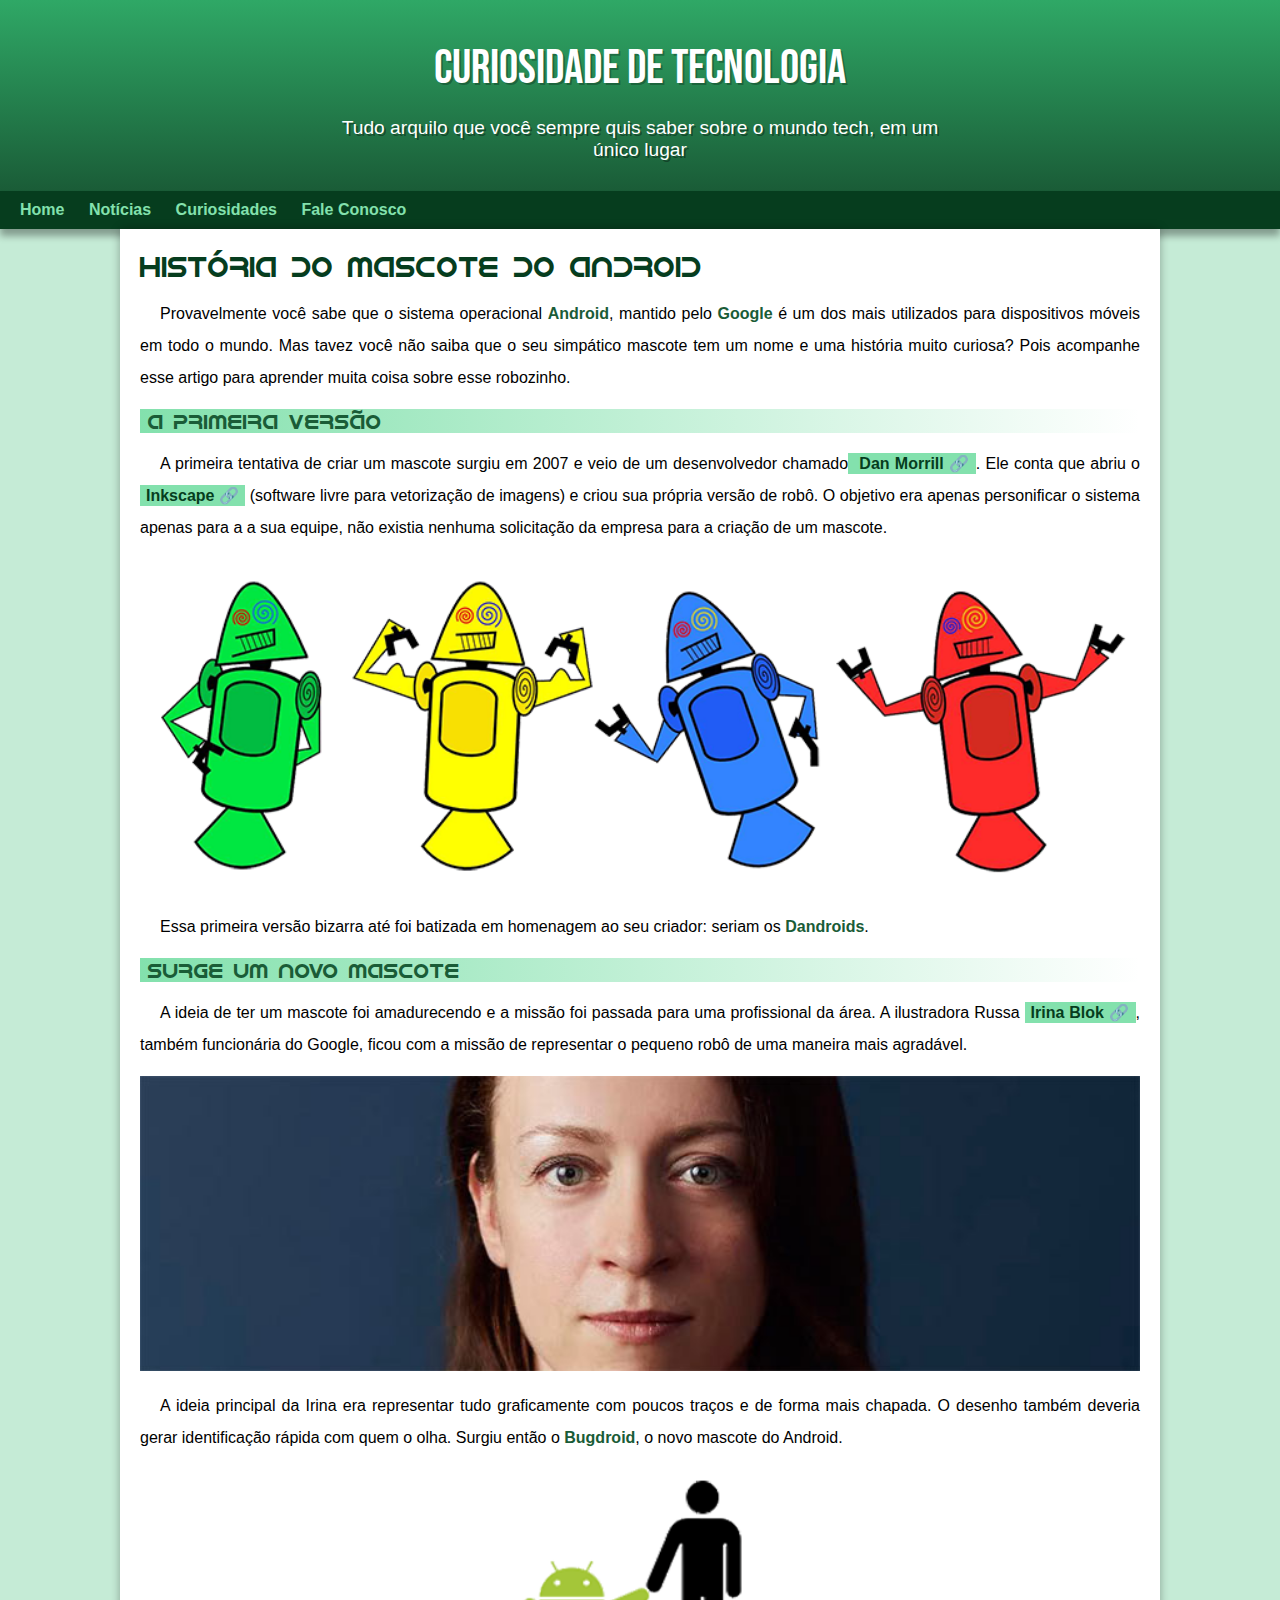
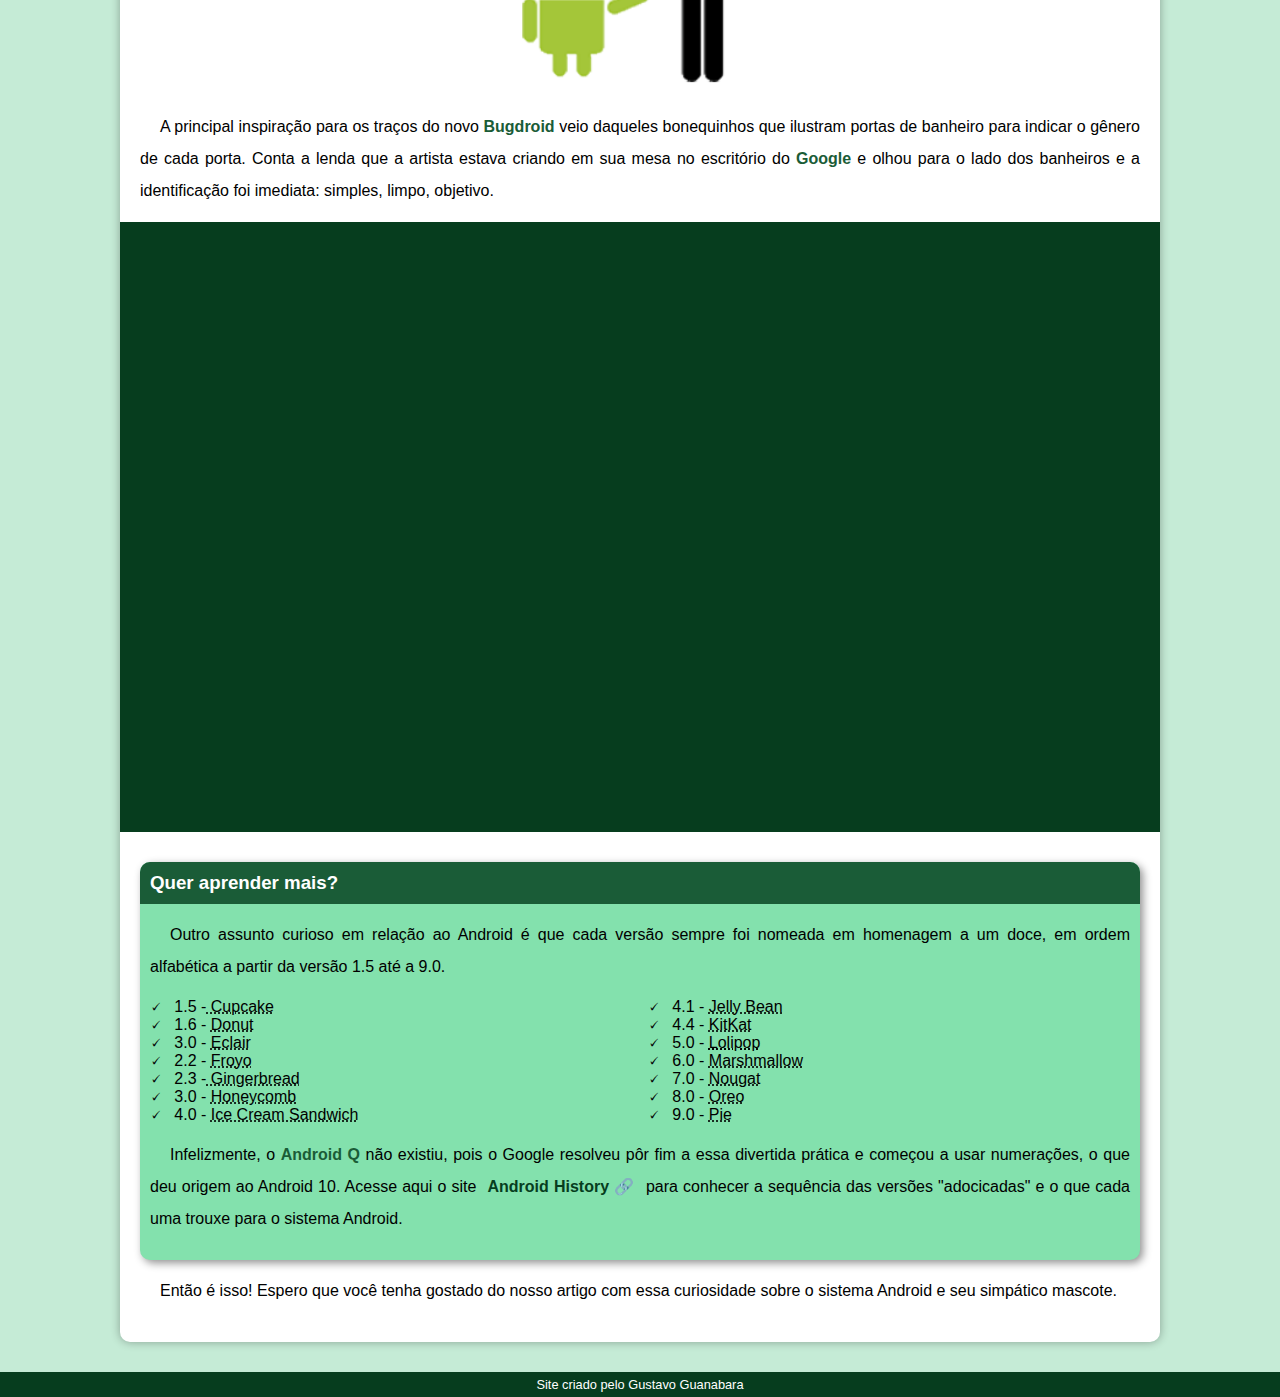
<file: index.html>
<!DOCTYPE html>
<html lang="pt-br">
<head>
    <meta charset="UTF-8">
    <meta name="viewport" content="width=device-width, initial-scale=1.0">
    <title>Como surgiu o mascote do Android?</title>
    <link rel="shortcut icon" href="imagens/favicon.ico" type="image/x-icon">
    <link rel="stylesheet" href="estilo/style.css">
</head>
<body>
    <header>
        <h1>Curiosidade de Tecnologia</h1>
        <p>Tudo  arquilo que você sempre quis saber sobre o mundo tech, em um único lugar</p>
    </header>
    <nav>
        <a href="#">Home</a>
        <a href="#">Notícias</a>
        <a href="#">Curiosidades</a>
        <a href="#">Fale Conosco</a>
    </nav>
    <main>
        <article>
            <h1>História do Mascote do Android</h1>

            <p>
                Provavelmente você sabe que o sistema operacional <strong>Android</strong>, mantido pelo <strong>Google</strong> é um dos mais utilizados para dispositivos móveis em todo o mundo. Mas tavez você não saiba que o seu simpático mascote tem um nome e uma história muito curiosa? Pois acompanhe esse artigo para aprender muita coisa sobre esse robozinho.
            </p>

            <h2>A primeira versão</h2>

            <p>A primeira tentativa de criar um mascote surgiu em 2007 e veio de um desenvolvedor chamado<a href="https://androidcommunity.com/dan-morrill-shows-us-the-android-mascot-that-almost-was-20130103/" target="_blank" class="externo"> Dan Morrill</a>. Ele conta que abriu o <a href="https://inkscape.org/pt-br/" target="_blank"class="externo">Inkscape</a> (software livre para vetorização de imagens) e criou sua própria versão de robô. O objetivo era apenas personificar o sistema apenas para a a sua equipe, não existia nenhuma solicitação da empresa para a criação de um mascote.</p>

            <picture>
                <source media="(max-width:670px )" srcset="imagens/dan-droids-pq.png">
                <img src="imagens/dan-droids.png" alt="Primeiro mascote do android">
            </picture>

            <p>Essa primeira versão bizarra até foi batizada em homenagem ao seu criador: seriam os <strong>Dandroids</strong>.</p>

            <h2>Surge um novo mascote</h2>

            <p>A ideia de ter um mascote foi amadurecendo e a missão foi passada para uma profissional da área. A ilustradora Russa <a href="https://www.irinablok.com/" target="_blank" class="externo">Irina Blok</a>, também funcionária do Google, ficou com a missão de representar o pequeno robô de uma maneira mais agradável.</p>

            <picture>
                <source media="(max-width:670px )" srcset="imagens/irina-blok-pq.jpg">
                <img src="imagens/irina-blok.jpg" alt="Irina Blok, criadora do Android">
            </picture>

            <p>A ideia principal da Irina era representar tudo graficamente com poucos traços e de forma mais chapada. O desenho também deveria gerar identificação rápida com quem o olha. Surgiu então o <strong>Bugdroid</strong>, o novo mascote do Android.</p>

            <img src="imagens/bugdroid.png" class="pequeno" alt="Bugdroid">

            <p>A principal inspiração para os traços do novo <strong>Bugdroid</strong> veio daqueles bonequinhos que ilustram portas de banheiro para indicar o gênero de cada porta. Conta a lenda que a artista estava criando em sua mesa no escritório do<strong> Google </strong>e olhou para o lado dos banheiros e a identificação foi imediata: simples, limpo, objetivo.</p>

            <div class="video">
                <iframe width="560" height="315" src="https://www.youtube.com/embed/l2UDgpLz20M?si=3Ui0-x63ufhodz4j" title="YouTube video player" frameborder="0" allow="accelerometer; autoplay; clipboard-write; encrypted-media; gyroscope; picture-in-picture; web-share" referrerpolicy="strict-origin-when-cross-origin" allowfullscreen></iframe>
            </div>
            
            <aside>
                <h3>Quer aprender mais?</h3>

                <p>Outro assunto curioso em relação ao Android é que cada versão sempre foi nomeada em homenagem a um doce, em ordem alfabética a partir da versão 1.5 até a 9.0.</p>

                <ul>
                    <li>
                        1.5 -<abbr title="Bolo de Copo"> Cupcake</abbr>
                    </li>
                    <li>
                        1.6 - <abbr title="Rosquinha">Donut</abbr>
                    </li>
                    <li>
                        3.0 - <abbr title="Bomba">Eclair</abbr>
                    </li>
                    <li>
                        2.2 - <abbr title="Iorgute Congelado">Froyo</abbr>
                    </li>
                    <li>
                        2.3 -<abbr title="Biscoito de Gengibre"> Gingerbread</abbr>
                    </li>
                    <li>
                        3.0 - <abbr title="Favo de Mel">Honeycomb</abbr>
                    </li>
                    <li>
                        4.0 - <abbr title="Sanduíche de Sorvete">Ice Cream Sandwich</abbr>
                    </li>
                    <li>
                        4.1 - <abbr title="Jujuba">Jelly Bean</abbr>
                    </li>
                    <li>
                        4.4 - <abbr title="KitKat">KitKat</abbr>
                    </li>
                    <li>
                        5.0 - <abbr title="Pirulito"><abbr title="">Lolipop</abbr></abbr>
                    </li>
                    <li>
                        6.0 - <abbr title="Marshmallow">Marshmallow</abbr>
                    </li>
                    <li>
                        7.0 - <abbr title="Torrone">Nougat</abbr>
                    </li>
                    <li>
                        8.0 - <abbr title="Oreo">Oreo</abbr>
                    </li>
                    <li>
                        9.0 - <abbr title="Torta">Pie</abbr>
                    </li>
                </ul>

                
                    <p>
                        Infelizmente, o <strong>Android Q</strong> não existiu, pois o Google resolveu pôr fim a essa divertida prática e começou a usar numerações, o que deu origem ao Android 10.
                        Acesse aqui o site <a href="https://www.android.com/intl/en_uk/what-is-android/#/donut" target="_blank" class="externo" >Android History</a> para conhecer a sequência das versões "adocicadas" e o que cada uma trouxe para o sistema Android.
                    </p>

            </aside>
            

            <p>Então é isso! Espero que você tenha gostado do nosso artigo com essa curiosidade sobre o sistema Android e seu simpático mascote.</p>
        </article>
    </main>
    <footer>
        <p> Site criado pelo Gustavo Guanabara</p>
    </footer>
</body>
</html>
</file>
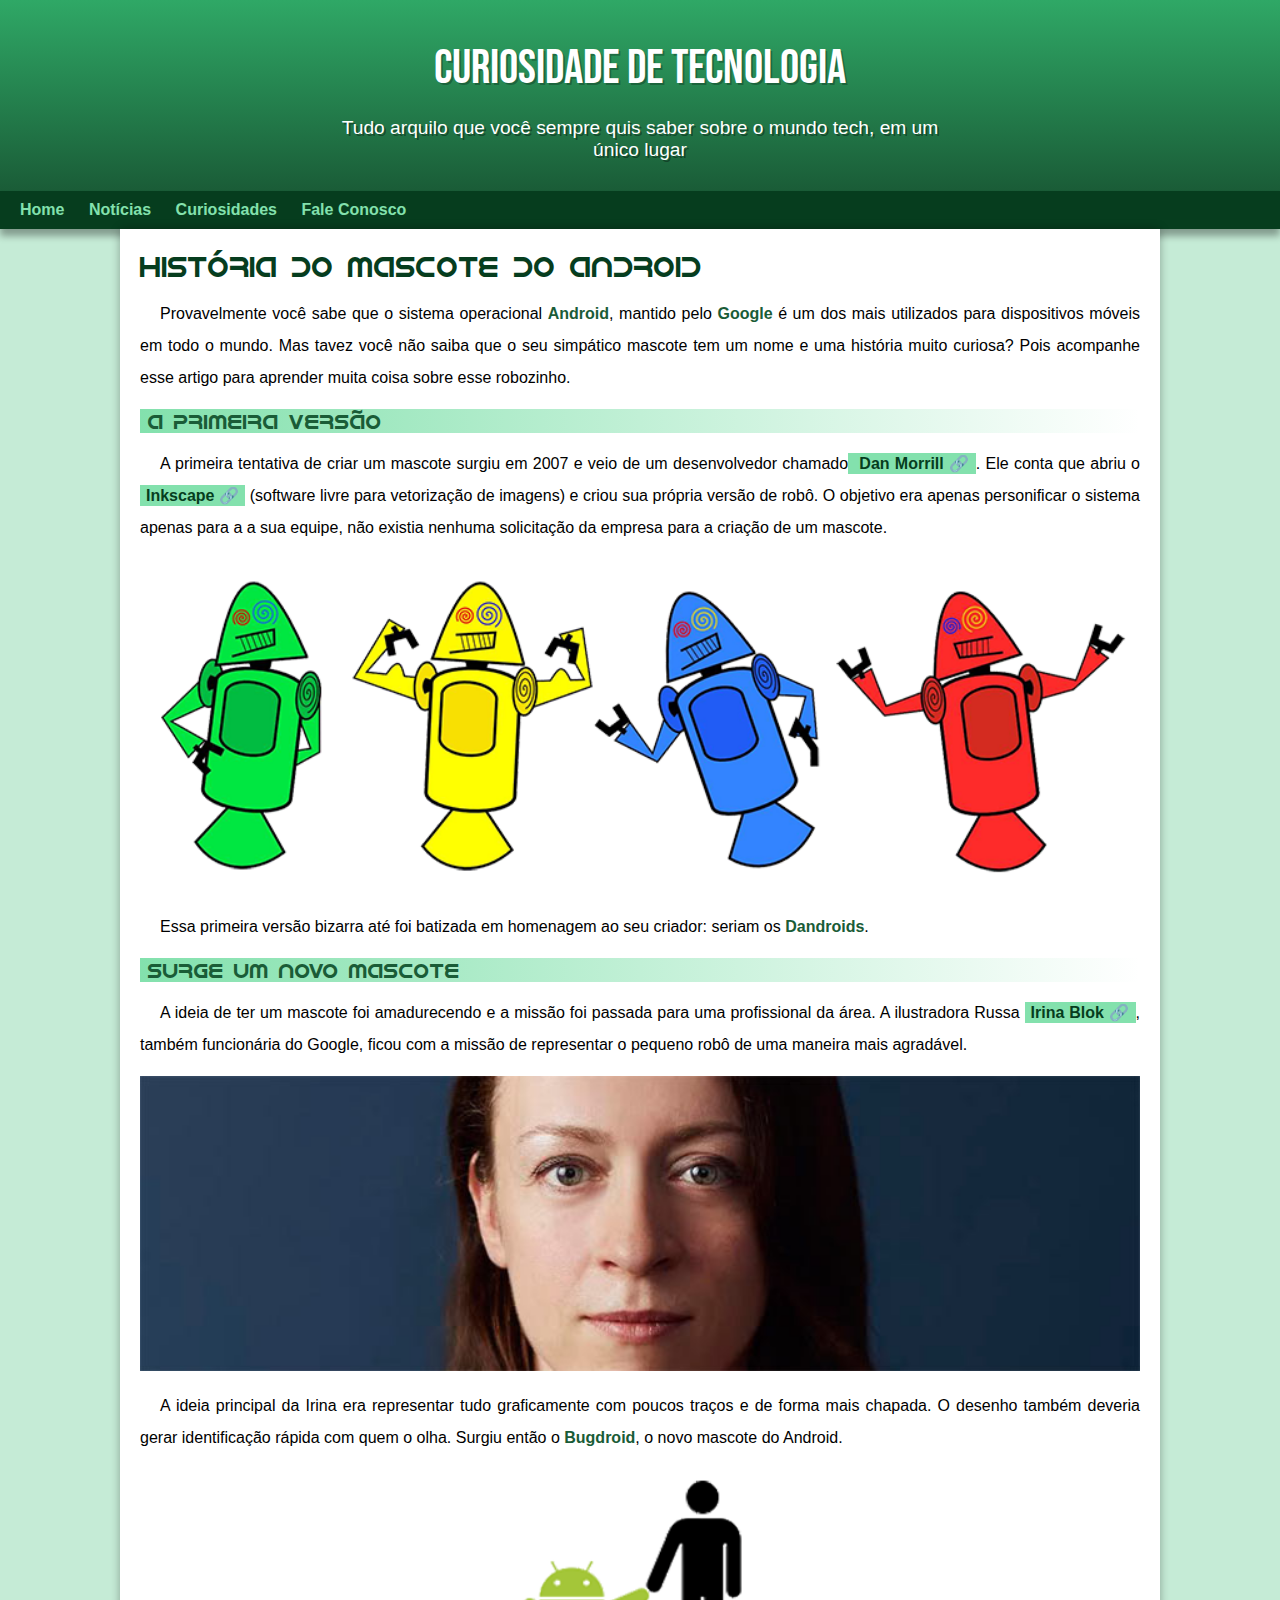
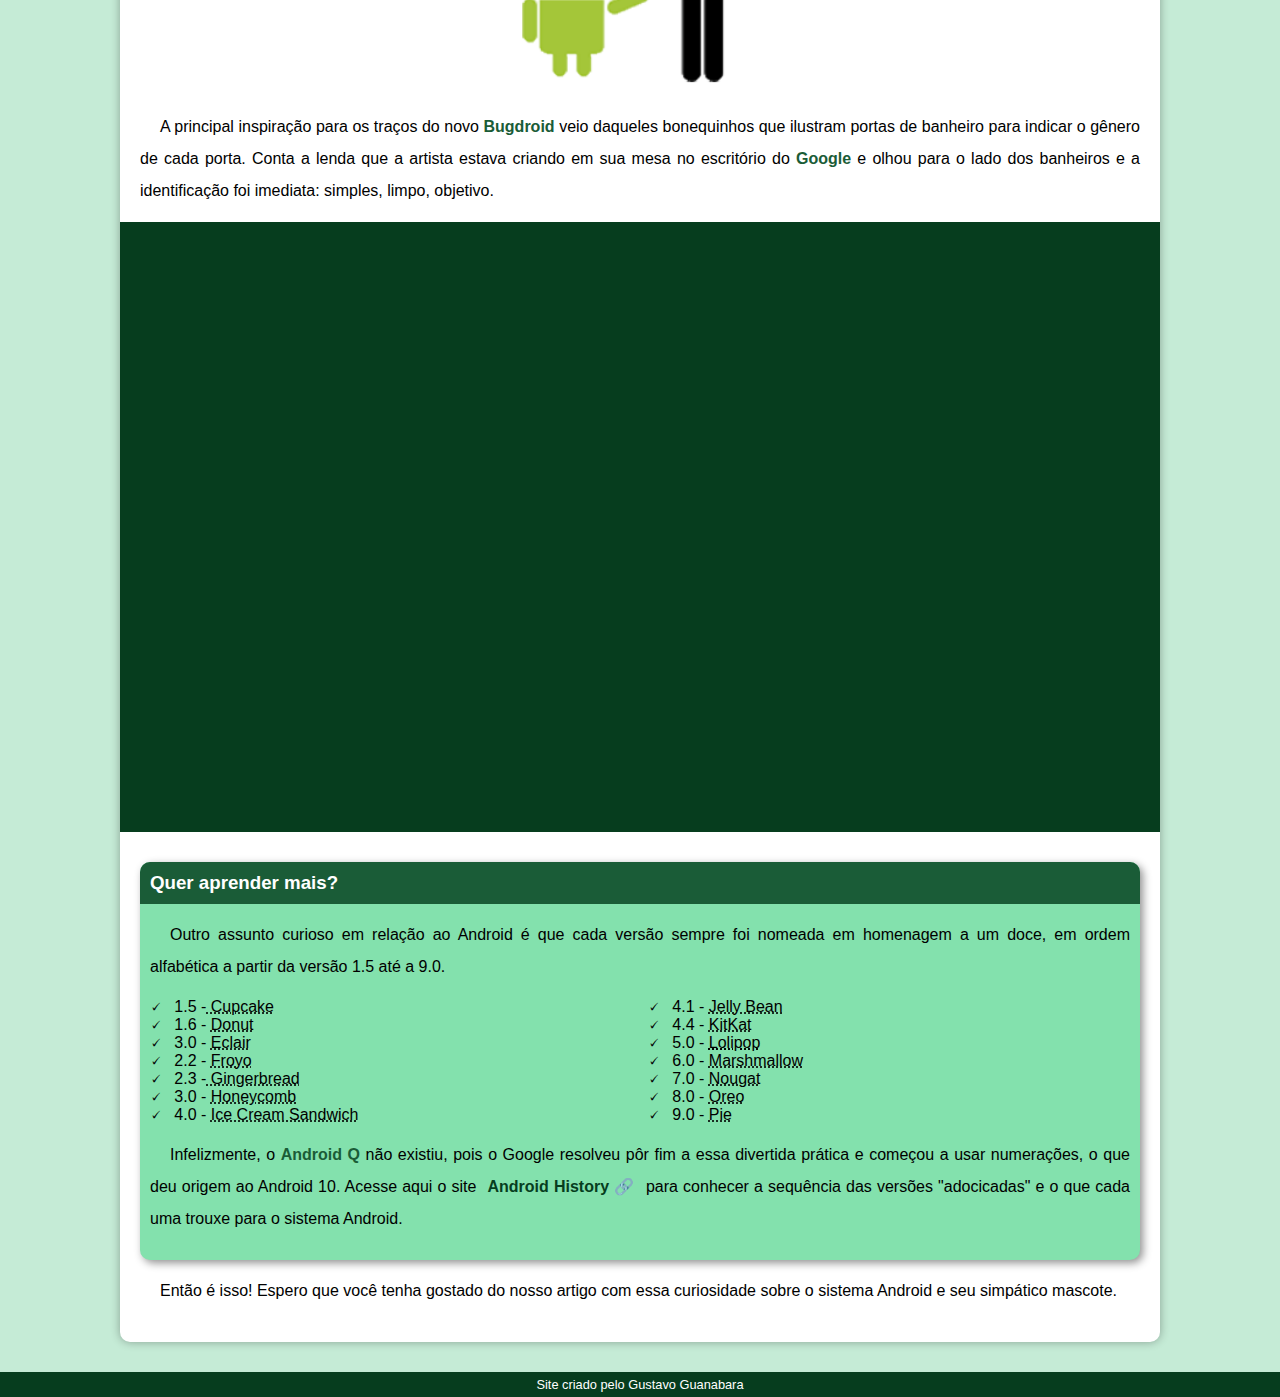
<file: index.html.html>
<!DOCTYPE html>
<html lang="pt-br">
<head>
    <meta charset="UTF-8">
    <meta name="viewport" content="width=device-width, initial-scale=1.0">
    <title>Como surgiu o mascote do Android?</title>
    <link rel="shortcut icon" href="imagens/favicon.ico" type="image/x-icon">
    <link rel="stylesheet" href="estilo/style.css">
</head>
<body>
    <header>
        <h1>Curiosidade de Tecnologia</h1>
        <p>Tudo  arquilo que você sempre quis saber sobre o mundo tech, em um único lugar</p>
    </header>
    <nav>
        <a href="#">Home</a>
        <a href="#">Notícias</a>
        <a href="#">Curiosidades</a>
        <a href="#">Fale Conosco</a>
    </nav>
    <main>
        <article>
            <h1>História do Mascote do Android</h1>

            <p>
                Provavelmente você sabe que o sistema operacional <strong>Android</strong>, mantido pelo <strong>Google</strong> é um dos mais utilizados para dispositivos móveis em todo o mundo. Mas tavez você não saiba que o seu simpático mascote tem um nome e uma história muito curiosa? Pois acompanhe esse artigo para aprender muita coisa sobre esse robozinho.
            </p>

            <h2>A primeira versão</h2>

            <p>A primeira tentativa de criar um mascote surgiu em 2007 e veio de um desenvolvedor chamado<a href="https://androidcommunity.com/dan-morrill-shows-us-the-android-mascot-that-almost-was-20130103/" target="_blank" class="externo"> Dan Morrill</a>. Ele conta que abriu o <a href="https://inkscape.org/pt-br/" target="_blank"class="externo">Inkscape</a> (software livre para vetorização de imagens) e criou sua própria versão de robô. O objetivo era apenas personificar o sistema apenas para a a sua equipe, não existia nenhuma solicitação da empresa para a criação de um mascote.</p>

            <picture>
                <source media="(max-width:670px )" srcset="imagens/dan-droids-pq.png">
                <img src="imagens/dan-droids.png" alt="Primeiro mascote do android">
            </picture>

            <p>Essa primeira versão bizarra até foi batizada em homenagem ao seu criador: seriam os <strong>Dandroids</strong>.</p>

            <h2>Surge um novo mascote</h2>

            <p>A ideia de ter um mascote foi amadurecendo e a missão foi passada para uma profissional da área. A ilustradora Russa <a href="https://www.irinablok.com/" target="_blank" class="externo">Irina Blok</a>, também funcionária do Google, ficou com a missão de representar o pequeno robô de uma maneira mais agradável.</p>

            <picture>
                <source media="(max-width:670px )" srcset="imagens/irina-blok-pq.jpg">
                <img src="imagens/irina-blok.jpg" alt="Irina Blok, criadora do Android">
            </picture>

            <p>A ideia principal da Irina era representar tudo graficamente com poucos traços e de forma mais chapada. O desenho também deveria gerar identificação rápida com quem o olha. Surgiu então o <strong>Bugdroid</strong>, o novo mascote do Android.</p>

            <img src="imagens/bugdroid.png" class="pequeno" alt="Bugdroid">

            <p>A principal inspiração para os traços do novo <strong>Bugdroid</strong> veio daqueles bonequinhos que ilustram portas de banheiro para indicar o gênero de cada porta. Conta a lenda que a artista estava criando em sua mesa no escritório do<strong> Google </strong>e olhou para o lado dos banheiros e a identificação foi imediata: simples, limpo, objetivo.</p>

            <div class="video">
                <iframe width="560" height="315" src="https://www.youtube.com/embed/l2UDgpLz20M?si=3Ui0-x63ufhodz4j" title="YouTube video player" frameborder="0" allow="accelerometer; autoplay; clipboard-write; encrypted-media; gyroscope; picture-in-picture; web-share" referrerpolicy="strict-origin-when-cross-origin" allowfullscreen></iframe>
            </div>
            
            <aside>
                <h3>Quer aprender mais?</h3>

                <p>Outro assunto curioso em relação ao Android é que cada versão sempre foi nomeada em homenagem a um doce, em ordem alfabética a partir da versão 1.5 até a 9.0.</p>

                <ul>
                    <li>
                        1.5 -<abbr title="Bolo de Copo"> Cupcake</abbr>
                    </li>
                    <li>
                        1.6 - <abbr title="Rosquinha">Donut</abbr>
                    </li>
                    <li>
                        3.0 - <abbr title="Bomba">Eclair</abbr>
                    </li>
                    <li>
                        2.2 - <abbr title="Iorgute Congelado">Froyo</abbr>
                    </li>
                    <li>
                        2.3 -<abbr title="Biscoito de Gengibre"> Gingerbread</abbr>
                    </li>
                    <li>
                        3.0 - <abbr title="Favo de Mel">Honeycomb</abbr>
                    </li>
                    <li>
                        4.0 - <abbr title="Sanduíche de Sorvete">Ice Cream Sandwich</abbr>
                    </li>
                    <li>
                        4.1 - <abbr title="Jujuba">Jelly Bean</abbr>
                    </li>
                    <li>
                        4.4 - <abbr title="KitKat">KitKat</abbr>
                    </li>
                    <li>
                        5.0 - <abbr title="Pirulito"><abbr title="">Lolipop</abbr></abbr>
                    </li>
                    <li>
                        6.0 - <abbr title="Marshmallow">Marshmallow</abbr>
                    </li>
                    <li>
                        7.0 - <abbr title="Torrone">Nougat</abbr>
                    </li>
                    <li>
                        8.0 - <abbr title="Oreo">Oreo</abbr>
                    </li>
                    <li>
                        9.0 - <abbr title="Torta">Pie</abbr>
                    </li>
                </ul>

                
                    <p>
                        Infelizmente, o <strong>Android Q</strong> não existiu, pois o Google resolveu pôr fim a essa divertida prática e começou a usar numerações, o que deu origem ao Android 10.
                        Acesse aqui o site <a href="https://www.android.com/intl/en_uk/what-is-android/#/donut" target="_blank" class="externo" >Android History</a> para conhecer a sequência das versões "adocicadas" e o que cada uma trouxe para o sistema Android.
                    </p>

            </aside>
            

            <p>Então é isso! Espero que você tenha gostado do nosso artigo com essa curiosidade sobre o sistema Android e seu simpático mascote.</p>
        </article>
    </main>
    <footer>
        <p> Site criado pelo Gustavo Guanabara</p>
    </footer>
</body>
</html>
</file>
<file: estilo/style.css>
@charset "UTF-8";

@import url('https://fonts.googleapis.com/css2?family=Bebas+Neue&family=Kaushan+Script&family=Tangerine&family=Work+Sans:ital,wght@0,100..900;1,100..900&display=swap');

@font-face {
    font-family: 'Android';
    src: url('../fontes/idroid.otf') format('opentype');
    font-weight: normal;
}

:root {
    --cor0: #c5ebd6;
    --cor1: #83e1ad;
    --cor2: #3ddc84;
    --cor3: #2fa866;
    --cor4: #1a5c37;
    --cor5: #063d1e;

    --font-padrao: Arial, Verdana, Helvetica, sans-serif;
    --fonte-destaque: 'Bebas Neue', 'cursive';
    --font-android: 'Android', 'cursive'; 
}

*{
    margin: 0px;
    padding: 0px;
}


body {
    background-color: var(--cor0);
    font-family: var(--font-padrao);
}

a.externo::after {
    content: '\00A0\1F517';

}

 main p {
    margin: 15px 0px;
    text-align: justify;
}

header {
    background-image: linear-gradient(to bottom, var(--cor3), var(--cor4));
    min-width: 150px;
    text-align: center;
    padding-top: 40px;
}

header h1 {
    color:white;
    font-family: var(--fonte-destaque);
    font-size: 3em;
    font-weight: normal;
    margin-bottom: 20px;
    text-shadow: 2px 2px 0px rgba(0, 0, 0, 0.266);
   
}

header > p {
    font-family: var(--font-padrao);
    font-size: 1.2em;
    color: white;
    max-width: 600px;
    padding-bottom: 30px;
    padding-right: 10px;
    padding-left: 10px;

    margin: auto;
    text-shadow: 2px 2px 0px rgba(0, 0, 0, 0.345);
   
}

nav {
    background-color: var(--cor5);
    padding: 10px;
    box-shadow: 0px 7px 7px rgba(0, 0, 0, 0.333);

}

nav > a {
    color: var(--cor1);
    padding: 10px;
    border-radius: 5px;
    text-decoration: none;
    font-weight: bold;
    transition-duration: 0.5s;
}

nav > a:hover {
    background-color: var(--cor2);
    color: var(--cor5);


}


main {
    min-width: 300px;
    max-width: 1000px;
    margin: auto;
    margin-bottom: 30px;
    padding: 20px;
    background-color: white;
    box-shadow: 0px 0px 10px rgba(0, 0, 0, 0.315) ;
    border-bottom-left-radius: 10px;
    border-bottom-right-radius: 10px;
   


}

main h1 {
    color: var(--cor5);
    font-family: var(--font-android);
    font-weight: normal;
    font-size: 1.8em;

}

main h2 {
font-family: var(--font-android);
color: var(--cor4);
font-size: 1.3em;
font-weight: normal;
background-image: linear-gradient(to right, var(--cor1), transparent);
text-indent:  8px;


}

main p {
    margin: 15px 0px;
    text-align: justify;
    text-indent: 20px;
    font-size: 1em;
    line-height: 2em;

}

main strong {
    color: var(--cor4);
    font-weight: bold; 
    
}

main img {
    width: 100%;

}

main a {
   text-decoration: none;
   font-weight: bold;
   color: var(--cor5);
   background-color: var(--cor1) ;
   padding: 2px 6px;
   
}

main a:hover {
    text-decoration: underline;
    color: var(--cor4);

}

main img.pequeno {
    max-width: 350px;
    display: block;
    margin: auto;
}

div.video {
    background-color: var(--cor5);
    margin: 0px -20px 30px -20px;
    padding: 20px;
    padding-bottom: 59%;
    position: relative;
}

div.video > iframe {
    position: absolute;
    top: 5%;
    left: 5%;
    width: 90%;
    height: 90%;
}

aside {
    background-color: var(--cor1);
    padding: 10px ;
    border-radius: 10px;
    box-shadow: 3px 3px 8px rgba(0, 0, 0, 0.435);
}

aside > h3 {
    background-color: var(--cor4);
    color: white;
    padding: 10px;
    margin: -10px -10px 0px -10px;
    border-radius: 10px 10px 0px 0px;
   

}

aside > ul {
    list-style-type: '\1F5F8\00A0\00A0';
   list-style-position:inside ; 
   columns: 2;

}

footer {
    background-color: var(--cor5);
    color: white;
    text-align: center;
    font-size: 0.8em;
    padding: 5px;
}

footer a {
    color: white;
    font-weight: bolder;
    text-decoration: none;
}

footer a:hover {
  text-decoration: underline;  
  color: var(--cor1);
}
</file>
